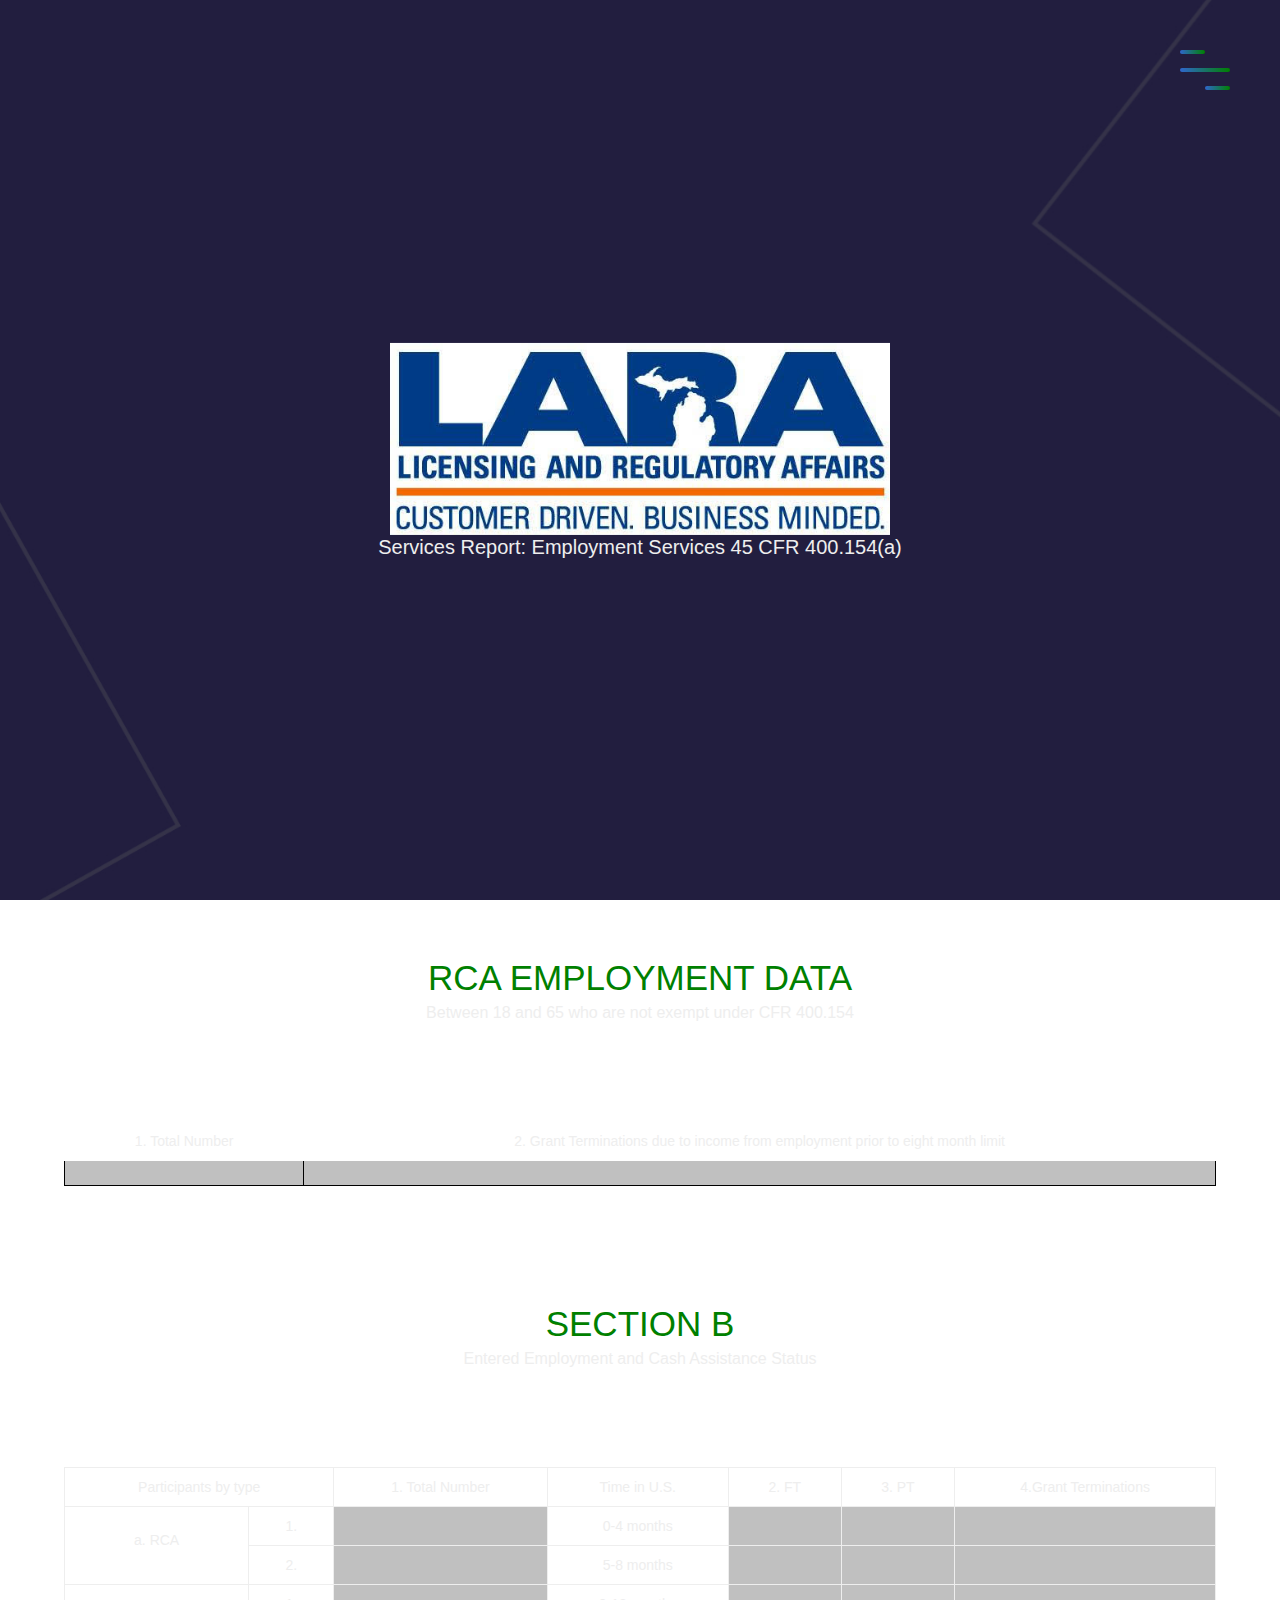
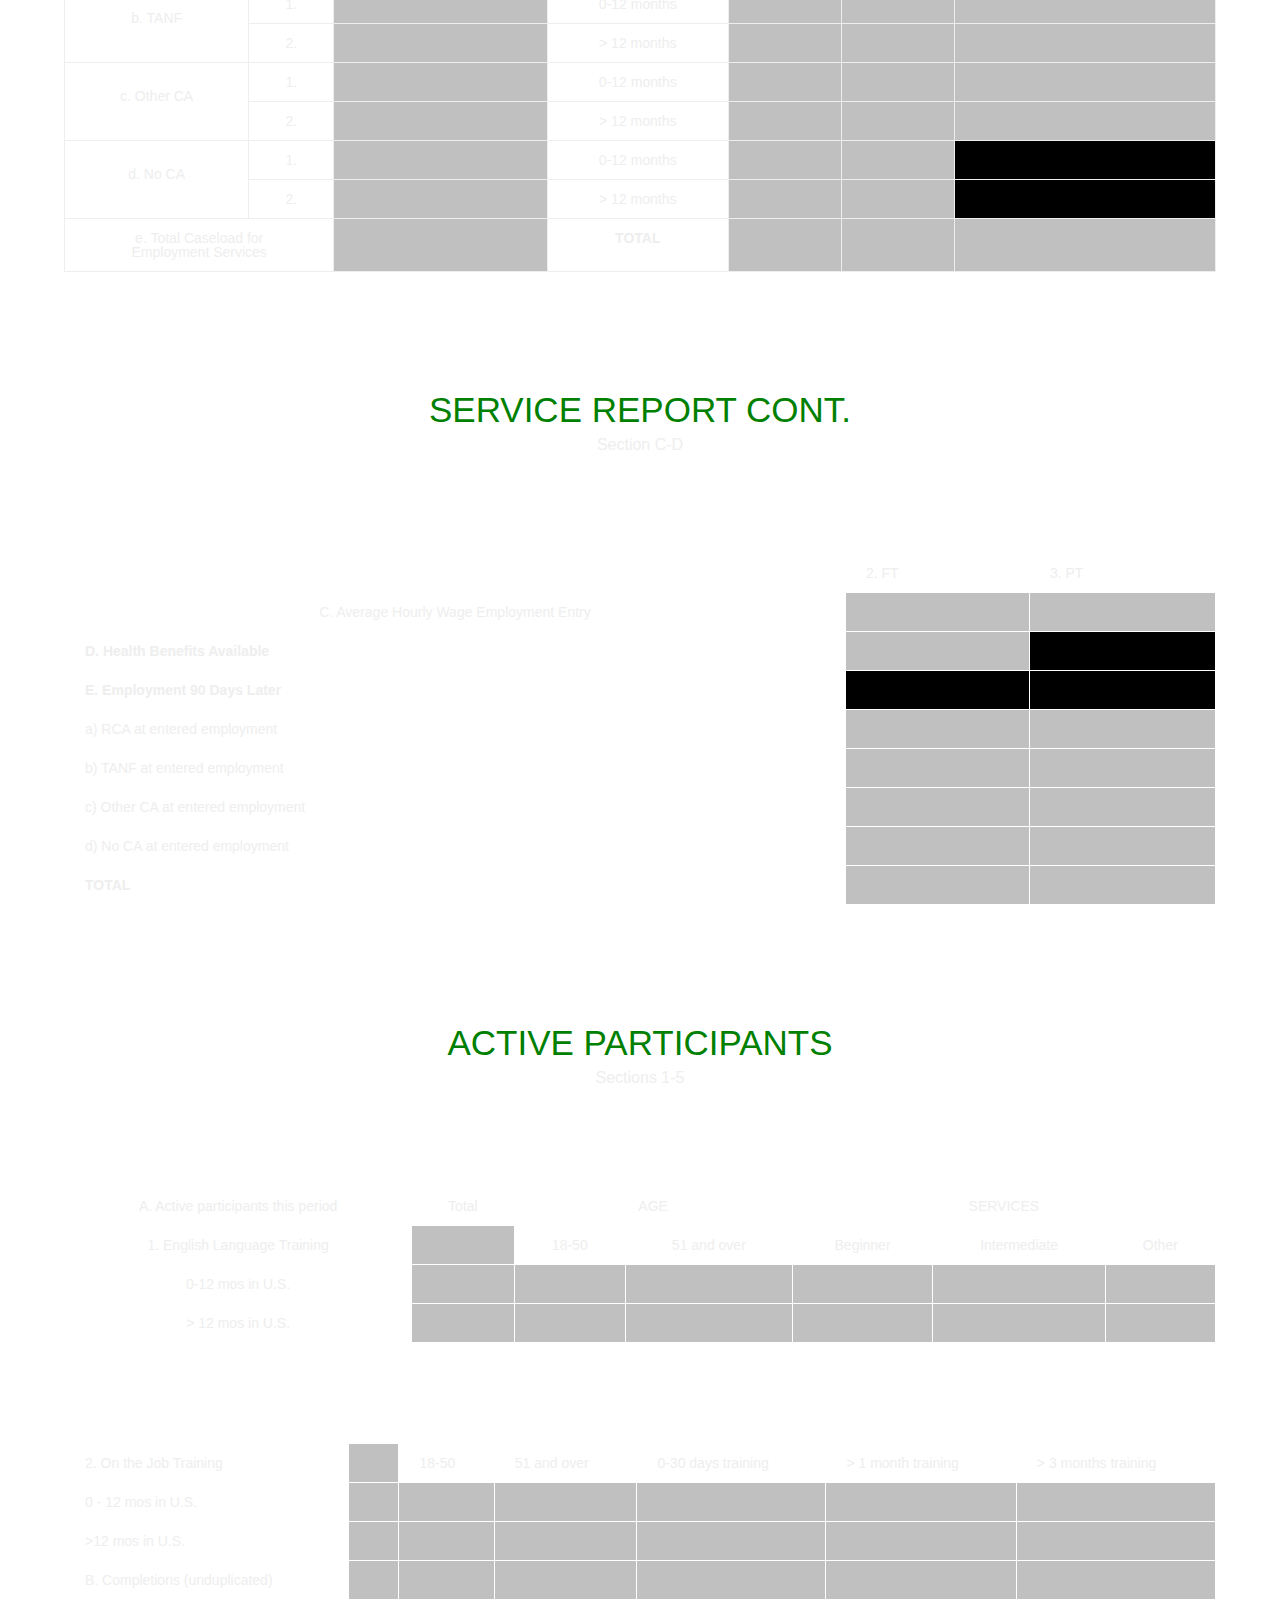
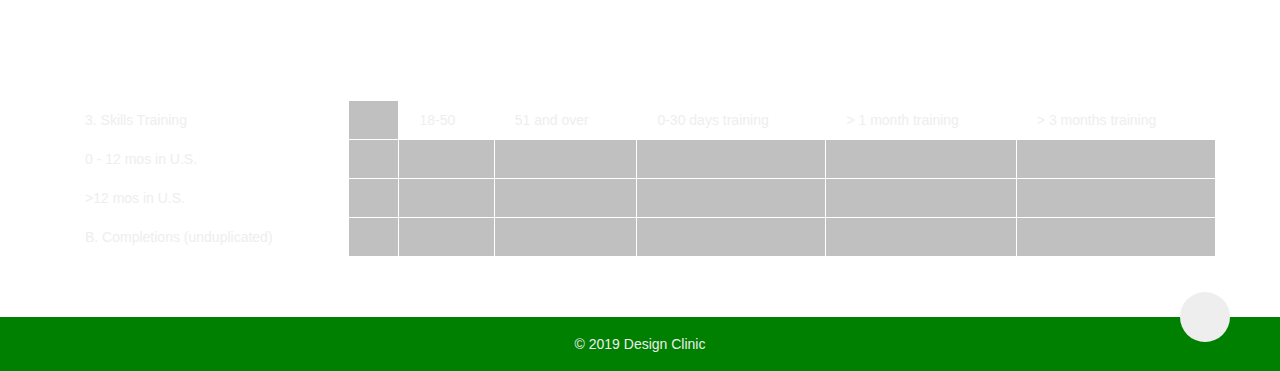
<file: 86f7e437faa5a7fce15d1ddcb9eaeaea377667b8/index.html>
<!DOCTYPE html>
<html lang="en">
<head>
    <meta charset="UTF-8">
    <meta name="viewport" content="width=device-width, initial-scale=1">
    <title>Jamal Brooks</title>
    <link rel="stylesheet" href="css/html5reset.css">
    <link rel="stylesheet" href="https://unpkg.com/aos@next/dist/aos.css">
    <link rel="stylesheet" href="https://use.fontawesome.com/releases/v5.7.2/css/all.css" integrity="sha384-fnmOCqbTlWIlj8LyTjo7mOUStjsKC4pOpQbqyi7RrhN7udi9RwhKkMHpvLbHG9Sr" crossorigin="anonymous">

    <link rel="stylesheet" href="css/main.css">

</head>

<body>
<div class="skipcont"><a href="#data">Skip to Main Content</a></div>
<header>
    <div class="menu-toggler">
      <div class="bar half start"></div>
      <div class="bar"></div>
      <div class="bar half end"></div>
    </div>
    <nav class="top-nav">
      <ul class='nav-list'>
        <li>
            <a href="index.html" class="nav-link">Home</a>
        </li>
        <li>
            <a href="#data" class="nav-link">RCA Data</a>
        </li>
        <li>
            <a href="#sectionb" class="nav-link">Section B</a>
        </li>
        <li>
            <a href="#active" class="nav-link">Active participants</a>
        </li>
        <li>
            <a href="#experience" class="nav-link">Experience</a>
        </li>
        <li>
            <a href="#contact" class="nav-link">Contact</a>
        </li>
      </ul>
    </nav>
    <div class="landing-text">
        <div class="landing-img" data-aos="fade-up" data-aos-delay="800">
            <img src="images/lara2.jpg">
        </div>
        <h6>Services Report: Employment Services 45 CFR 400.154(a)</h6>
    </div>
</header>

<section class="data" id="data">
      <div class="container">
          <div class="section-heading">
              <h1>RCA Employment Data</h1>
              <h6>Between 18 and 65 who are not exempt under CFR 400.154</h6>
          </div>
          <table class="tg">
              <tr>
                  <th class="tg-0pky">1. Total Number</th>
                  <th class="tg-0pky">2. Grant Terminations due to income from employment prior to eight month limit</th>
              </tr>
              <tr>
                  <td class="tg-wp8o"></td>
                  <td class="tg-wp8o"></td>
              </tr>
          </table>
      </div>
</section>

<section class="sectionb" id="sectionb">
      <div class="container">
          <div class="section-heading">
              <h1>Section B</h1>
              <h6>Entered Employment and Cash Assistance Status</h6>
          </div>
          <table class="tg">
              <tr>
                  <th class="tg-c3ow" colspan="2">Participants by type</th>
                  <th class="tg-c3ow">1. Total Number</th>
                  <th class="tg-c3ow">Time in U.S.</th>
                  <th class="tg-c3ow">2. FT</th>
                  <th class="tg-c3ow">3. PT</th>
                  <th class="tg-c3ow">4.Grant Terminations</th>
              </tr>
              <tr>
                  <td class="tg-c3ow" rowspan="2"><br>a. RCA</td>
                  <td class="tg-c3ow">1.</td>
                  <td class="tg-34fe"></td>
                  <td class="tg-c3ow">0-4 months</td>
                  <td class="tg-34fe"></td>
                  <td class="tg-34fe"></td>
                  <td class="tg-34fe"></td>
              </tr>
              <tr>
                  <td class="tg-c3ow">2.</td>
                  <td class="tg-34fe"></td>
                  <td class="tg-c3ow">5-8 months</td>
                  <td class="tg-34fe"></td>
                  <td class="tg-34fe"></td>
                  <td class="tg-34fe"></td>
              </tr>
              <tr>
                  <td class="tg-c3ow" rowspan="2"><br>b. TANF</td>
                  <td class="tg-c3ow">1.</td>
                  <td class="tg-34fe"></td>
                  <td class="tg-c3ow">0-12 months</td>
                  <td class="tg-34fe"></td>
                  <td class="tg-34fe"></td>
                  <td class="tg-34fe"></td>
              </tr>
              <tr>
                  <td class="tg-c3ow">2.</td>
                  <td class="tg-34fe"></td>
                  <td class="tg-c3ow">&gt; 12 months</td>
                  <td class="tg-34fe"></td>
                  <td class="tg-34fe"></td>
                  <td class="tg-34fe"></td>
              </tr>
              <tr>
                  <td class="tg-c3ow" rowspan="2"><br>c. Other CA</td>
                  <td class="tg-c3ow">1.</td>
                  <td class="tg-34fe"></td>
                  <td class="tg-c3ow">0-12 months</td>
                  <td class="tg-34fe"></td>
                  <td class="tg-34fe"></td>
                  <td class="tg-34fe"></td>
              </tr>
              <tr>
                  <td class="tg-c3ow">2.</td>
                  <td class="tg-34fe"></td>
                  <td class="tg-c3ow">&gt; 12 months</td>
                  <td class="tg-34fe"></td>
                  <td class="tg-34fe"></td>
                  <td class="tg-34fe"></td>
              </tr>
              <tr>
                  <td class="tg-c3ow" rowspan="2"><br>d. No CA</td>
                  <td class="tg-c3ow">1.</td>
                  <td class="tg-34fe"></td>
                  <td class="tg-c3ow">0-12 months</td>
                  <td class="tg-34fe"></td>
                  <td class="tg-34fe"></td>
                  <td class="tg-ksrh"></td>
              </tr>
              <tr>
                  <td class="tg-c3ow">2.</td>
                  <td class="tg-34fe"></td>
                  <td class="tg-c3ow">&gt; 12 months</td>
                  <td class="tg-34fe"></td>
                  <td class="tg-34fe"></td>
                  <td class="tg-ksrh"></td>
              </tr>
              <tr>
                  <td class="tg-c3ow" colspan="2">e. Total Caseload for<br>Employment Services</td>
                  <td class="tg-34fe"></td>
                  <td class="tg-c3ow"><span style="font-weight:bold">TOTAL</span></td>
                  <td class="tg-34fe"></td>
                  <td class="tg-34fe"></td>
                  <td class="tg-34fe"></td>
              </tr>
          </table>
      </div>
</section>
<section class="sectionb2" id="sectionb2">
    <div class="container">
        <div class="section-heading">
            <h1>Service Report cont.</h1>
            <h6>Section C-D</h6>
        </div>
        <table class="tg">
            <tr>
                <th class="tg-z050"></th>
                <th class="tg-zv4m">2. FT</th>
                <th class="tg-zv4m">3. PT</th>
            </tr>
            <tr>
                <td class="tg-v0mg">C. Average Hourly Wage Employment Entry</td>
                <td class="tg-hvao"></td>
                <td class="tg-hvao"></td>
            </tr>
            <tr>
                <td class="tg-km2t">D. Health Benefits Available</td>
                <td class="tg-hvao"></td>
                <td class="tg-oedl"></td>
            </tr>
            <tr>
                <td class="tg-km2t">E. Employment 90 Days Later</td>
                <td class="tg-oedl"></td>
                <td class="tg-oedl"></td>
            </tr>
            <tr>
                <td class="tg-zv4m">   a) RCA at entered employment</td>
                <td class="tg-lwwf"></td>
                <td class="tg-lwwf"></td>
            </tr>
            <tr>
                <td class="tg-zv4m">   b) TANF at entered employment</td>
                <td class="tg-lwwf"></td>
                <td class="tg-lwwf"></td>
            </tr>
            <tr>
                <td class="tg-zv4m">   c) Other CA at entered employment</td>
                <td class="tg-lwwf"></td>
                <td class="tg-lwwf"></td>
            </tr>
            <tr>
                <td class="tg-zv4m">   d) No CA at entered employment</td>
                <td class="tg-lwwf"></td>
                <td class="tg-lwwf"></td>
            </tr>
            <tr>
                <td class="tg-km2t">TOTAL</td>
                <td class="tg-lwwf"></td>
                <td class="tg-lwwf"></td>
            </tr>
        </table>
    </div>
</section>


<section class="active" id="active">
      <div class="container">
          <div class="section-heading">
              <h1>Active participants</h1>
              <h6>Sections 1-5</h6>
          </div>
          <div class="tg-wrap"><table class="tg">
              <tr>
                  <th class="tg-v0mg">A. Active participants this period</th>
                  <th class="tg-v0mg">Total</th>
                  <th class="tg-v0mg" colspan="2">AGE</th>
                  <th class="tg-v0mg" colspan="3">SERVICES</th>
              </tr>
              <tr>
                  <td class="tg-v0mg">1. English Language Training </td>
                  <td class="tg-7g4e"></td>
                  <td class="tg-v0mg">18-50</td>
                  <td class="tg-v0mg">51 and over</td>
                  <td class="tg-v0mg">Beginner</td>
                  <td class="tg-v0mg">Intermediate</td>
                  <td class="tg-v0mg">Other</td>
              </tr>
              <tr>
                  <td class="tg-v0mg">0-12 mos in U.S.</td>
                  <td class="tg-7g4e"></td>
                  <td class="tg-7g4e"></td>
                  <td class="tg-7g4e"></td>
                  <td class="tg-7g4e"></td>
                  <td class="tg-7g4e"></td>
                  <td class="tg-7g4e"></td>
              </tr>
              <tr>
                  <td class="tg-v0mg">&gt; 12 mos in U.S.</td>
                  <td class="tg-7g4e"></td>
                  <td class="tg-7g4e"></td>
                  <td class="tg-7g4e"></td>
                  <td class="tg-7g4e"></td>
                  <td class="tg-7g4e"></td>
                  <td class="tg-7g4e"></td>
              </tr>
          </table></div>
          <div class="tg-wrap"><table class="tg">
              <tr>
                  <th class="tg-z4i2">2. On the Job Training</th>
                  <th class="tg-x368"></th>
                  <th class="tg-z4i2">18-50</th>
                  <th class="tg-z4i2">51 and over</th>
                  <th class="tg-z4i2">0-30 days training</th>
                  <th class="tg-z4i2">&gt; 1 month training</th>
                  <th class="tg-z4i2">&gt; 3 months training</th>
              </tr>
              <tr>
                  <td class="tg-z4i2">0 - 12 mos in U.S.</td>
                  <td class="tg-x368"></td>
                  <td class="tg-x368"></td>
                  <td class="tg-x368"></td>
                  <td class="tg-x368"></td>
                  <td class="tg-x368"></td>
                  <td class="tg-x368"></td>
              </tr>
              <tr>
                  <td class="tg-z4i2">&gt;12 mos in U.S.</td>
                  <td class="tg-x368"></td>
                  <td class="tg-x368"></td>
                  <td class="tg-x368"></td>
                  <td class="tg-x368"></td>
                  <td class="tg-x368"></td>
                  <td class="tg-x368"></td>
              </tr>
              <tr>
                  <td class="tg-z4i2">B. Completions (unduplicated)</td>
                  <td class="tg-x368"></td>
                  <td class="tg-x368"></td>
                  <td class="tg-x368"></td>
                  <td class="tg-x368"></td>
                  <td class="tg-x368"></td>
                  <td class="tg-x368"></td>
              </tr>
          </table></div>
          <div class="tg-wrap"><table class="tg">
              <tr>
                  <th class="tg-z4i2">3. Skills Training</th>
                  <th class="tg-x368"></th>
                  <th class="tg-z4i2">18-50</th>
                  <th class="tg-z4i2">51 and over</th>
                  <th class="tg-z4i2">0-30 days training</th>
                  <th class="tg-z4i2">&gt; 1 month training</th>
                  <th class="tg-z4i2">&gt; 3 months training</th>
              </tr>
              <tr>
                  <td class="tg-z4i2">0 - 12 mos in U.S.</td>
                  <td class="tg-x368"></td>
                  <td class="tg-x368"></td>
                  <td class="tg-x368"></td>
                  <td class="tg-x368"></td>
                  <td class="tg-x368"></td>
                  <td class="tg-x368"></td>
              </tr>
              <tr>
                  <td class="tg-z4i2">&gt;12 mos in U.S.</td>
                  <td class="tg-x368"></td>
                  <td class="tg-x368"></td>
                  <td class="tg-x368"></td>
                  <td class="tg-x368"></td>
                  <td class="tg-x368"></td>
                  <td class="tg-x368"></td>
              </tr>
              <tr>
                  <td class="tg-z4i2">B. Completions (unduplicated)</td>
                  <td class="tg-x368"></td>
                  <td class="tg-x368"></td>
                  <td class="tg-x368"></td>
                  <td class="tg-x368"></td>
                  <td class="tg-x368"></td>
                  <td class="tg-x368"></td>
              </tr>
          </table></div>
      </div>
</section>



<footer class="copyright">
    <div class="up" id="up">
        <i class="fas fa-chevron-up"></i>
    </div>
    <p>&copy; 2019 Design Clinic</p>
</footer>

    <script src="https://ajax.googleapis.com/ajax/libs/jquery/3.3.1/jquery.min.js"></script>
    <script src="https://unpkg.com/aos@next/dist/aos.js"></script>
    <script src="main.js"></script>
</body>
</html>
</file>
<file: 86f7e437faa5a7fce15d1ddcb9eaeaea377667b8/css/main.css>
/*Start global*/
*{
    margin: 0;
    padding: 0;
    box-sizing: border-box;
}
*:focus{
  border: 2px solid black;
}

html{
    scroll-behavior: smooth;
    font-size: 10px;
    font-family: 'Roboto', sans-serif;
    color: #eee;
}

body{
  width: 100%;
  height: 100%;
  background: url("./../images/sitebg.jpg") no-repeat center fixed;
  background-size: cover;
}

section{
  padding: 6rem 0;
}

a{
  text-decoration: none;
  color: #eee;
}

p{
  font-size: 1.8rem;
  font-weight: 300;
}

img{
  width: 100%;
}

.landing-img{
  display: block;
  margin-left: auto;
  margin-right: auto;
  width: 50rem;
}
/*End global*/

/*Start Chart*/

.tg {
  margin-top: 10rem;
  position: relative;
  width: 100%;
  text-align: center;
  z-index: 1;
  border-collapse: collapse;
  border-spacing: 0;

}
.tg  {border-collapse:collapse;border-spacing:0;}
.tg td{font-family:Arial, sans-serif;font-size:14px;padding:15px 20px;border-style:solid;border-width:1px;overflow:hidden;word-break:normal;border-color:black;}
.tg th{font-family:Arial, sans-serif;font-size:14px;font-weight:normal;padding:15px 20px;border-style:solid;border-width:1px;overflow:hidden;word-break:normal;border-color:black;}
.tg .tg-34fe{background-color:#c0c0c0;border-color:inherit;text-align:center;vertical-align:top}
.tg .tg-c3ow{border-color:inherit;text-align:center;vertical-align:top}
.tg .tg-ksrh{background-color:#000000;border-color:inherit;text-align:center;vertical-align:top}

.tg .tg-8jgo{border-color:#ffffff;text-align:center;vertical-align:top}
.tg .tg-0pky{border-color:#ffffff;text-align:center;vertical-align:top}
.tg .tg-wp8o{background-color:#c0c0c0;border-color:#000000;text-align:center;vertical-align:top}
.tg .tg-vwo1{background-color:#000000;color:#000000;border-color:#000000;text-align:center;vertical-align:top}

/*End Chart*/

/*Start reusable*/
.container{
  width: 90%;
  max-width: 120rem;
  height: 100%;
  margin: 0 auto;
  position: relative;
}
.section-heading{
  text-align: center;
  margin-bottom: 10rem;
}
.section-heading h1{
  font-size: 3.5rem;
  color:green;;
  text-transform: uppercase;
  font-weight: 300;
  position: relative;
  margin-bottom: 1rem;
}
.section-heading h1::before,
.section-heading h1::after{
  content: '';
  position: absolute;
  bottom: -.5rem;
  left: 50%;
  transform: translateX(-50%);
  background-color: rgba(255, 255, 255, .75);
}

.section-heading h1::before{
  width: 10rem;
  height: 3px;
  border-radius: .8rem;
}
.section-heading h1::after{
  width: 1.5rem;
  height: 1.5rem;
  border-radius: 100%;
  bottom: -1rem;
}
.section-heading h6{
  font-size: 1.6rem;
  font-weight: 300;
}
.has-margin-right{
  margin-right: 5rem;
}
/*End reusable*/

/*Start header*/
header{
  width: 100%;
  height: 100vh;
}
.top-nav{
  width: 100%;
  height: 100vh;
  position: fixed;
  top: -100vh;
  z-index: 50;
  background-color: #757673;
  border-bottom-right-radius: 100%;
  border-bottom-left-radius: 100%;
  transition: all 650ms cubic-bezier(1,0,0,1);
}
.nav-list{
  list-style: none;
  width: 100%;
  height: 100%;
  display: flex;
  justify-content: center;
  align-items: center;
}
li{
  margin: 0 2rem;
}

.nav-link{
  font-family: sans-serif;
  font-size: 2rem;
  padding: 1rem;
}

.nav-link:hover,
.nav-link:focus{
    background: linear-gradient(to top, green, #020304);
    -webkit-background-clip: text;
    -webkit-text-fill-color: transparent;
}

.top-nav.open{
  top: 0;
  border-radius: initial;
}
.menu-toggler{
  position: fixed;
  top: 5rem;
  right: 5rem;
  width: 5rem;
  height: 4rem;
  display: flex;
  flex-direction: column;
  justify-content: space-between;
  cursor: pointer;
  z-index: 1000;
  transition: transform 650ms ease-out;
}

.menu-toggler.open{
  transform: rotate(-45deg);
}

.bar{
  background: linear-gradient(to right,#2f67cd, green);
  width: 100%;
  height: 4px;
  border-radius: .8rem;

}
.bar.half{
    width: 50%;
}

.bar.start{
  transform-origin: right;
  transition: transform 650ms cubic-bezier(0.54, -0.81, 0.57, 0.57);
}
.open .bar.start{
  transform: rotate(-90deg) translateX(.8rem);
}
.bar.end{
  align-self: flex-end;
  transform-origin: left;
  transition: transform 650ms cubic-bezier(0.54, -0.81, 0.57, 0.57);
}
.open .bar.end{
  transform: rotate(-90deg) translateX(-.8rem);
}

.landing-text{
  position: absolute;
  top: 50%;
  left: 50%;
  transform: translate(-50%, -50%);
  width: 100%;
  text-align: center;
  z-index: 1;
}


.landing-text h6{
  font-size: 2rem;
  font-weight: 400;
}
.skipcont a{
  background: black;
  left: 0;
  padding: 6px;
  position: absolute;
  top: -40px;
  -webkit-transition: top 1s ease-out;
  transition: top 1s ease-out;
  z-index: 1;
}

.skipcont a:focus{
  top:0;
}
/*End header*/


/*Start about*/
.about .container{
  display: flex;
  align-items: center;
  justify-content: center;
}
.about-heading{
  text-align: center;
  text-transform: uppercase;
  line-height: 0;
  margin-bottom: 6rem;
}

.about-heading h1{
    font-size: 10rem;
    color: green;
}

.about-heading h6{
  font-size: 2rem;
  font-weight: 300;
}


.about-details{
  flex: 1;
}
.about-details .cta{
  display: inline-block;
  margin-top: 2.5rem;
  font-size: 1.5rem;
  text-transform: uppercase;
  color: #3883ff;
}
.about-details .cta:hover{
  color: #2f67cd;
}

/*End about*/

/*start Section cont.*/
.my-skills{
  margin-top: 10rem;
  display: grid;
  grid-template-columns: repeat(auto-fit, minmax(25rem, 1fr));
  grid-gap: 2.5rem;
  text-align: center;

}

.skill{
  display: flex;
  flex-direction: column;
  justify-content: center;
  align-items: center;
  padding: 2rem;
}
.skill h1{
  text-transform: uppercase;
  letter-spacing: 2px;
  margin: 2rem -2px 2rem 0;
}

.tg .tg-lwwf{background-color:#c0c0c0;color:#9b9b9b;border-color:#ffffff;text-align:left;vertical-align:top}
.tg .tg-km2t{font-weight:bold;border-color:#ffffff;text-align:left;vertical-align:top}
.tg .tg-z050{color:#000000;border-color:#ffffff;text-align:center;vertical-align:middle}
.tg .tg-zv4m{border-color:#ffffff;text-align:left;vertical-align:top}
.tg .tg-oedl{background-color:#000000;border-color:#ffffff;text-align:left;vertical-align:top}
.tg .tg-v0mg{border-color:#ffffff;text-align:center;vertical-align:middle}
.tg .tg-hvao{background-color:#c0c0c0;border-color:#ffffff;text-align:left;vertical-align:top}
/*End Section cont.*/

/*Start Active participants*/
.tg  {border-collapse:collapse;border-spacing:0;}
.tg td{font-family:Arial, sans-serif;font-size:14px;padding:12px 20px;border-style:solid;border-width:1px;overflow:hidden;word-break:normal;border-color:black;}
.tg th{font-family:Arial, sans-serif;font-size:14px;font-weight:normal;padding:12px 20px;border-style:solid;border-width:1px;overflow:hidden;word-break:normal;border-color:black;}
.tg .tg-7g4e{background-color:#c0c0c0;border-color:#ffffff;text-align:center;vertical-align:middle}
.tg .tg-v0mg{border-color:#ffffff;text-align:center;vertical-align:middle}
@media screen and (max-width: 767px) {.tg {width: auto !important;}.tg col {width: auto !important;}.tg-wrap {overflow-x: auto;-webkit-overflow-scrolling: touch;}}


.tg  {border-collapse:collapse;border-spacing:0;}
.tg td{font-family:Arial, sans-serif;font-size:14px;padding:12px 20px;border-style:solid;border-width:1px;overflow:hidden;word-break:normal;border-color:black;}
.tg th{font-family:Arial, sans-serif;font-size:14px;font-weight:normal;padding:12px 20px;border-style:solid;border-width:1px;overflow:hidden;word-break:normal;border-color:black;}
.tg .tg-z4i2{border-color:#ffffff;text-align:left;vertical-align:middle}
.tg .tg-x368{background-color:#c0c0c0;border-color:#ffffff;text-align:left;vertical-align:middle}

.tg  {border-collapse:collapse;border-spacing:0;}
.tg td{font-family:Arial, sans-serif;font-size:14px;padding:12px 20px;border-style:solid;border-width:1px;overflow:hidden;word-break:normal;border-color:black;}
.tg th{font-family:Arial, sans-serif;font-size:14px;font-weight:normal;padding:12px 20px;border-style:solid;border-width:1px;overflow:hidden;word-break:normal;border-color:black;}
.tg .tg-z4i2{border-color:#ffffff;text-align:left;vertical-align:middle}
.tg .tg-x368{background-color:#c0c0c0;border-color:#ffffff;text-align:left;vertical-align:middle}
@media screen and (max-width: 767px) {.tg {width: auto !important;}.tg col {width: auto !important;}.tg-wrap {overflow-x: auto;-webkit-overflow-scrolling: touch;}}


/*End Active participants*/
/*Start portfolio*/
.portfolio-item{
  display: flex;
  align-items: center;
  justify-content: center;
  margin-bottom: 5rem;
}
.portfolio-item:last-child{
  margin-bottom: 0;
}

.portfolio-description{
}
.portfolio-description h1{
  font-size: 3rem;
  font-weight: 300;
  margin: 1rem 0;
}
.portfolio-description h6{
  font-size: 1.5rem;
  text-transform: uppercase;
  font-weight: 300;
  color: green;
}

.portfolio-description .cta{
  display: inline-block;
  margin-top: 2.5rem;
  font-size: 1.5rem;
  text-transform: uppercase;
  color: #3883ff;
}
.portfolio-description .cta:hover{
  color: #2f67cd;
}
/*End services1:10*/



/*Start contact*/
.content{
  background-color: #221e3f;
}

form{
  width: 70%;
  margin: 0 auto;
}
form label{
  font-size: 1.5rem;
}
input,
select,
textarea{
  width: 100%;
  padding: 1rem;
  margin-bottom: 5px;
  border: none;
  outline-color: #8b0000;
}

input[type="submit"]{
  width: initial;
  background-color: #8b0000;
  color: #eee;
  padding: 1rem 2rem;
  border-radius: .8rem;
  cursor: pointer;
  transition: background-color 650ms;
}
input[type="submit"]:hover{
  color: #221e3f;
  background-color: #e91123;
}
/*End contact*/

/*Start photos*/
.gallery{
  display: -webkit-box;
  display: flex;
  flex-wrap: wrap;
  -webkit-box-align: start;
  align-items: flex-start;
  -webkit-box-pack: center;
  justify-content: center;
  min-height: 500px;
}
.gallery > img{
  border: 10px green solid;
  margin: 10px;
  width: 300px;
}
/*End photos*/
/*Start footer*/
.copyright{
  width: 100%;
  text-align: center;
  background-color: green;
  padding: 2rem 0;
  position: relative;
}
.up{
  position: absolute;
  width: 5rem;
  height: 5rem;
  background-color: #eee;
  top: -2.5rem;
  right: 5rem;
  border-radius: 100%;
  display: flex;
  animation: pulse 2s infinite;
  cursor: pointer;
}

.up i{
  color: #16162d;
  font-size: 2rem;
  margin: auto;

}

.copyright p{
  font-size: 1.4rem;
}
/*End footer*/

/*Start animations*/
@keyframes pulse {
  0%{
    box-shadow: 0 0 0 0 rgba(254,194,16, 44);
  }
  70%{
    box-shadow: 0 0 0 2rem rgba(254,194,16, 0);
  }
  100%{
    box-shadow: 0 0 0 0 rgba(253, 87, 191, 0);
  }
}
/*End animations*/

/*Start media queries*/
@media screen and (max-width: 768px){
  body{
    background: url("./../images/sitebg2.jpg") no-repeat center fixed;
    background-size: cover;
  }
  .landing-text h1{
    font-size: 15rem;
  }
  .landing-text h6{
    font-size: 1.7rem;
  }
  .nav-list{
    flex-direction: column;
  }
  li{
    margin: 2rem 0;
  }
  .nav-link{
    font-size: 4.5rem;
  }
  .about-heading h1{
    font-size: 8rem;
  }
  .section-heading h1{
    font-size: 3rem;
  }
  .about-details .nav-list{
    flex-direction: initial;
  }
  .about-details li{
    margin: 0 2rem;
  }
  .icon-container{
    width: 7rem;
    height: 7rem;
  }
  .icon-container i{
    font-size: 4rem;
  }
  .timeline ul{
    margin: 0 0 0 auto;
  }
  .timeline .date::before{
    left: -20rem;
  }
  .timeline .date::after{
    left: -5.9rem;
  }
}

@media screen and (max-width: 600px){
  .menu-toggler{
    top: 2rem;
    right: 2rem;
  }
  .landing-text h1{
    font-size: 8rem;
  }
  .landing-text h6{
    font-size: 1.4rem;
  }
  .nav-link{
    font-size: 3.5rem;
  }
  .about .container{
    flex-direction: column;
  }
  .profile-img{
    margin: 0 0 7rem 0;
  }
  .portfolio-item{
    flex-direction: column;
  }
  .portfolio-img{
    margin: 0 0 2rem 0;
    order: 1;
  }
  .portfolio-description{
    margin: 0;
    order: 2;
  }
  .timeline ul{
    font-size: 1.6rem;
  }
  .timeline .date::before{
    font-size: 1.4rem;
  }
  form{
    width: 100%;
  }
  .up{
    right: 2rem;
  }
}
/*End media queries*/
@media screen and (prefers-reduced-motion: reduce){
  html{
    scroll-behavior: auto; /* Removes scroll animation */
  }

  .skip a{
    background: white;
    left: 0;
    padding: 6px;
    position: absolute;
    top: -40px;
    -webkit-transition: none !important; /* Your code here - set to default setting */
    transition: none !important; /* Your code here - set to default setting */
    z-index: 1;
  }

  .skip a:focus{
    top:100px;
  }}
</file>
